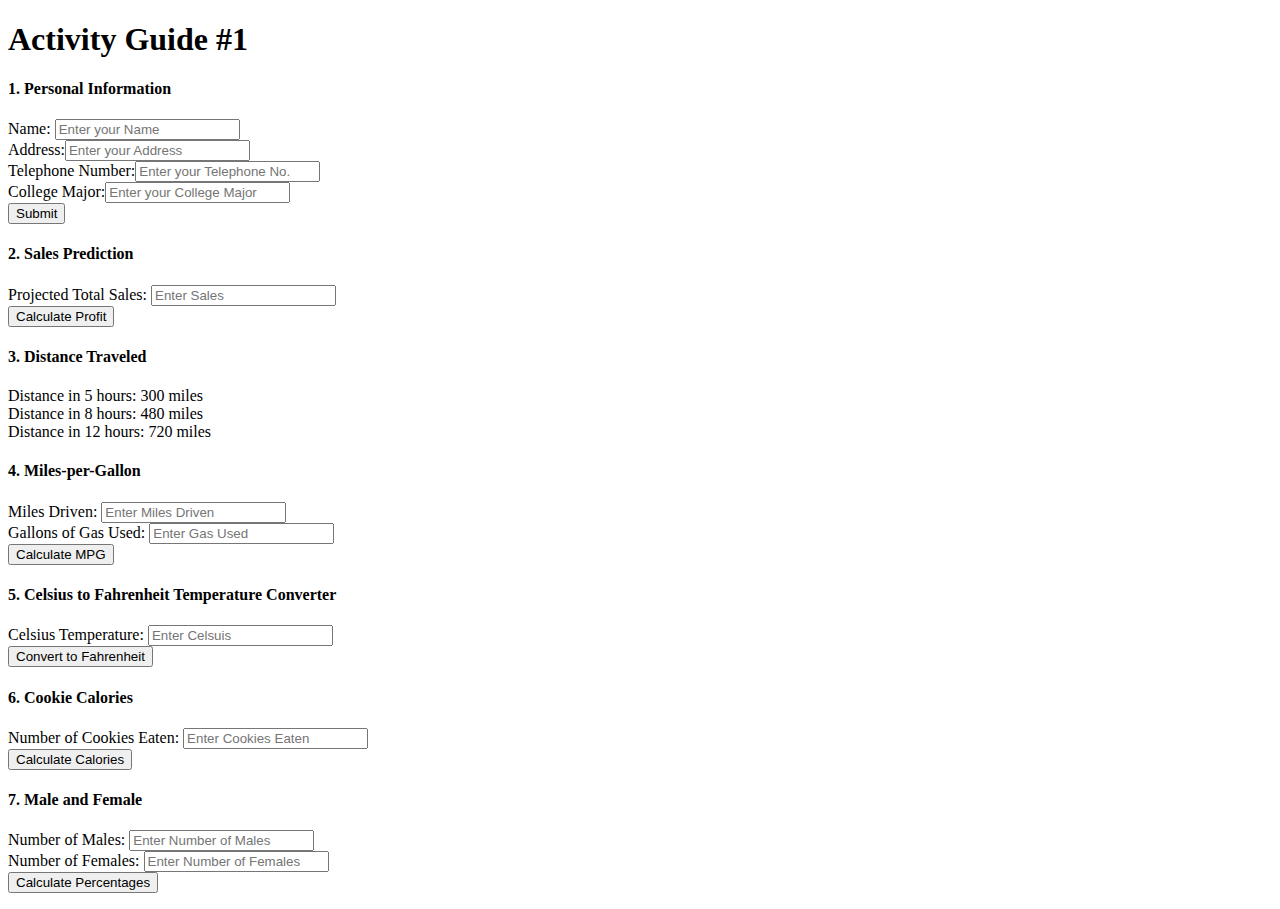
<file: JSPROJECTS/ActivityGuide1/index.html>
<!DOCTYPE html>
<html lang="en">
    <head>
        <meta charset="UTF-8">
        <meta name="viewport" content="width=device-width, initial-scale=1.0">
        <title>Activity Guide 1</title>
    </head>

    <body>
        <h1>Activity Guide #1</h1>
        <!--START OF ITEM 1-->
        <h4>1. Personal Information</h4>
        Name: <input type="text" id="name" placeholder="Enter your Name"><br />
        Address:<input type="text" id="address" placeholder="Enter your Address"><br />
        Telephone Number:<input type="text" id="telephone" placeholder="Enter your Telephone No."><br />
        College Major:<input type="text" id="major" placeholder="Enter your College Major"><br />
        <button id="btn1">Submit</button>
        <p id="output"></p>
        <!--END OF ITEM 1-->


        <!--START OF ITEM 2-->
        <h4>2. Sales Prediction</h4>
        Projected Total Sales: <input type="number" id="sales" placeholder="Enter Sales"><br />
        <button id="btn2">Calculate Profit</button>
        <p id="profitOutput"></p>
        <!--END OF ITEM 2-->


        <!--START OF ITEM 3-->
        <h4>3. Distance Traveled</h4>
        <p id="distanceOutput"></p>
        <!--END OF ITEM 3-->


        <!--START OF ITEM 4-->
        <h4>4. Miles-per-Gallon</h4>
        Miles Driven: <input type="number" id="miles" placeholder="Enter Miles Driven"><br />
        Gallons of Gas Used: <input type="number" id="gallons" placeholder="Enter Gas Used"><br />
        <button id="btn4">Calculate MPG</button>
        <p id="mpgOutput"></p>
        <!--END OF ITEM 4-->



        <!--START OF ITEM 5-->
        <h4>5. Celsius to Fahrenheit Temperature Converter</h4>
        Celsius Temperature: <input type="number" id="celsius" placeholder="Enter Celsuis"><br />
        <button id="btn5">Convert to Fahrenheit</button>
        <p id="fahrenheitOutput"></p>
        <!--END OF ITEM 5-->


        <!--START OF ITEM 6-->
        <h4>6. Cookie Calories</h4>
        Number of Cookies Eaten: <input type="number" id="cookiesEaten" placeholder="Enter Cookies Eaten"><br />
        <button id="btn6">Calculate Calories</button>
        <p id="caloriesOutput"></p>
        <!--END OF ITEM 6-->


        <!--START OF ITEM 7-->
        <h4>7. Male and Female</h4>
        Number of Males: <input type="number" id="males" placeholder="Enter Number of Males"><br />
        Number of Females: <input type="number" id="females" placeholder="Enter Number of Females"><br />
        <button id="btn7">Calculate Percentages</button>
        <p id="percentageOutput"></p>
        <!--END OF ITEM 7-->


        <!--Javascript-->
        <script src="app.js"></script>

    </body>
</html>
</file>
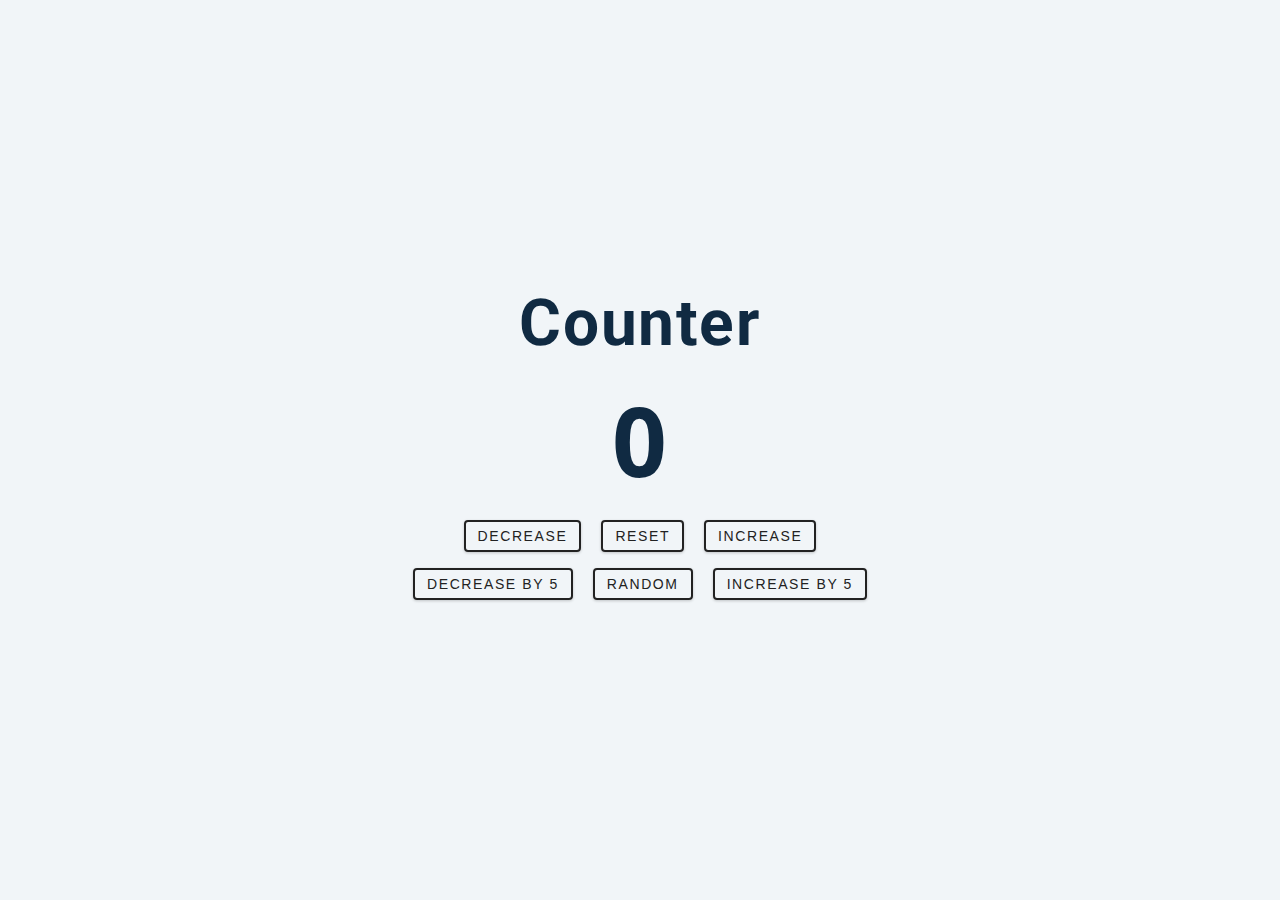
<file: JSPROJECTS/Counter/index.html>
<!DOCTYPE html>
<html lang="en">
    <head>
        <meta charset="UTF-8">
        <meta name="viewport" content="width=device-width, initial-scale=1.0">
        <title>Counter || Simple JS Project</title>

        <link rel = "stylesheet" href = "style.css">
    </head>
    <body>
        <main>
            <div class = "container">
                <h1>Counter</h1>
                <span id="value">0</span>
                <div class="button-container">
                    <button class="btn decrease">Decrease</button> 
                    <button class="btn reset">Reset</button>
                    <button class="btn increase">Increase</button><br />
                    <button class="btn decreaseByFive">Decrease By 5</button> 
                    <button class="btn random">Random</button> 
                    <button class="btn increaseByFive">Increase by 5</button> 
                </div>
            </div>
        </main>
        <script src="app.js"></script>
    </body>
   
</html>
</file>
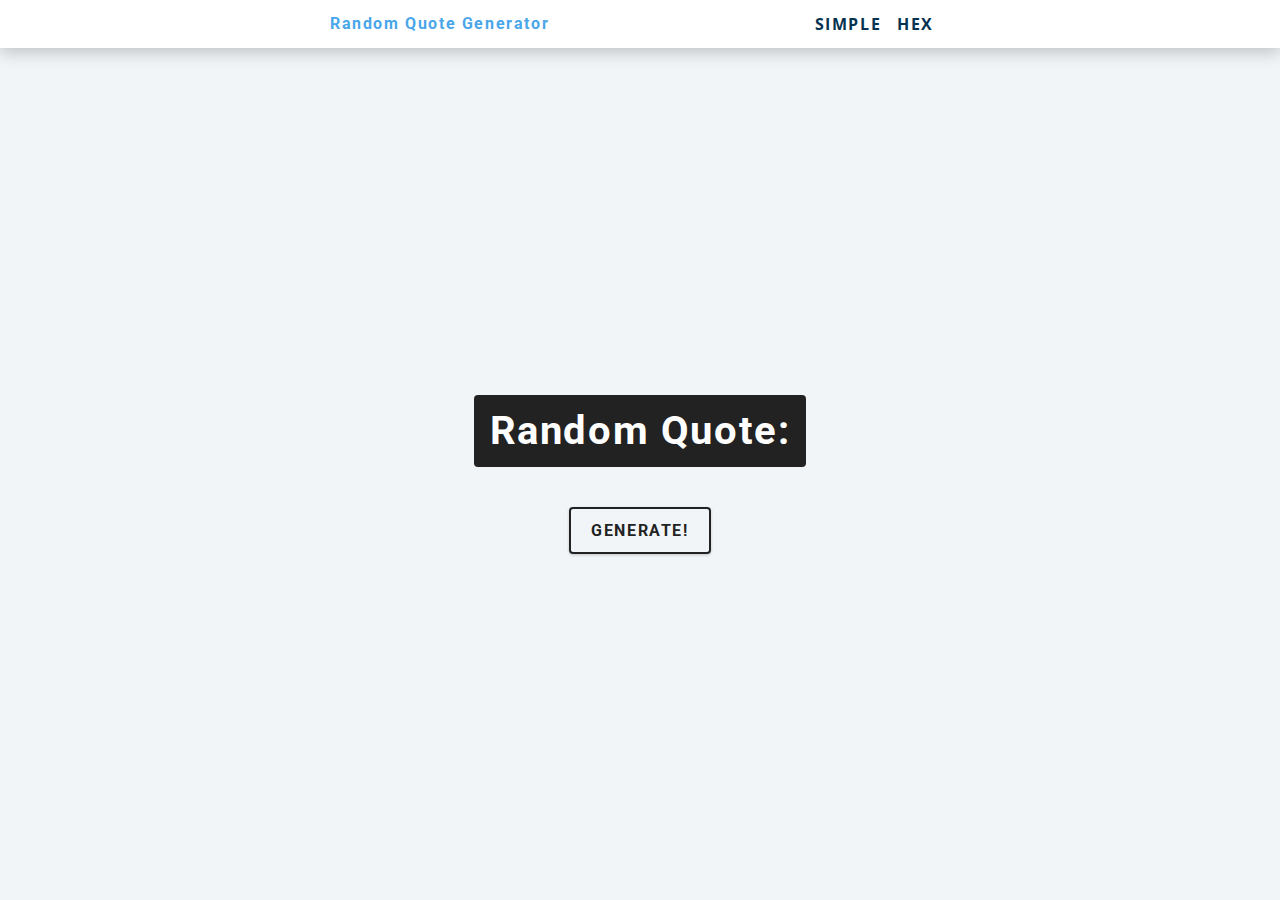
<file: JSPROJECTS/RandomQuote Generator/index.html>
<!DOCTYPE html>
<html>
    <head>
        <meta charset = "UTF-8">
        <meta name = "viewport" content="width=device-width, initial-scale=1.0">
        <title>Random Quote Generator  || Activity 2</title>
        <link rel = "stylesheet" href = "style.css">
    </head>
        <body>
            <nav>
                <div class="nav-center">
                    <h4>Random Quote Generator</h4>
                    <ul class="nav-links">
                        <li>
                            <a href="#">SIMPLE</a>
                        </li>
                        <li>
                            <a href="#">HEX</a>
                        </li>
                    </ul>
                </div>
            </nav>
            <main>
                <div class="container">
                    <h2>
                        Random Quote:<br />
                        <span class="color">
                        </span>
                    </h2>
                    <button class="btn btn-hero" id = "btn">Generate!</button>
                </div>
            </main>
            <script src="RQG.js"></script>
        </body>
    </html>
</file>
<file: JSPROJECTS/Counter/style.css>
/*
===============
Fonts
===============
*/
@import url("https://fonts.googleapis.com/css?family=Open+Sans|Roboto:400,700&display=swap");

/*
===============
Variables
===============
*/

:root {
  /* dark shades of primary color*/
  --clr-primary-1: hsl(205, 86%, 17%);
  --clr-primary-2: hsl(205, 77%, 27%);
  --clr-primary-3: hsl(205, 72%, 37%);
  --clr-primary-4: hsl(205, 63%, 48%);
  /* primary/main color */
  --clr-primary-5: hsl(205, 78%, 60%);
  /* lighter shades of primary color */
  --clr-primary-6: hsl(205, 89%, 70%);
  --clr-primary-7: hsl(205, 90%, 76%);
  --clr-primary-8: hsl(205, 86%, 81%);
  --clr-primary-9: hsl(205, 90%, 88%);
  --clr-primary-10: hsl(205, 100%, 96%);
  /* darkest grey - used for headings */
  --clr-grey-1: hsl(209, 61%, 16%);
  --clr-grey-2: hsl(211, 39%, 23%);
  --clr-grey-3: hsl(209, 34%, 30%);
  --clr-grey-4: hsl(209, 28%, 39%);
  /* grey used for paragraphs */
  --clr-grey-5: hsl(210, 22%, 49%);
  --clr-grey-6: hsl(209, 23%, 60%);
  --clr-grey-7: hsl(211, 27%, 70%);
  --clr-grey-8: hsl(210, 31%, 80%);
  --clr-grey-9: hsl(212, 33%, 89%);
  --clr-grey-10: hsl(210, 36%, 96%);
  --clr-white: #fff;
  --clr-red-dark: hsl(360, 67%, 44%);
  --clr-red-light: hsl(360, 71%, 66%);
  --clr-green-dark: hsl(125, 67%, 44%);
  --clr-green-light: hsl(125, 71%, 66%);
  --clr-black: #222;
  --ff-primary: "Roboto", sans-serif;
  --ff-secondary: "Open Sans", sans-serif;
  --transition: all 0.3s linear;
  --spacing: 0.1rem;
  --radius: 0.25rem;
  --light-shadow: 0 5px 15px rgba(0, 0, 0, 0.1);
  --dark-shadow: 0 5px 15px rgba(0, 0, 0, 0.2);
  --max-width: 1170px;
  --fixed-width: 620px;
}
/*
===============
Global Styles
===============
*/

*,
::after,
::before {
  margin: 0;
  padding: 0;
  box-sizing: border-box;
}
body {
  font-family: var(--ff-secondary);
  background: var(--clr-grey-10);
  color: var(--clr-grey-1);
  line-height: 1.5;
  font-size: 0.875rem;
}
ul {
  list-style-type: none;
}
a {
  text-decoration: none;
}
h1,
h2,
h3,
h4 {
  letter-spacing: var(--spacing);
  text-transform: capitalize;
  line-height: 1.25;
  margin-bottom: 0.75rem;
  font-family: var(--ff-primary);
}
h1 {
  font-size: 3rem;
}
h2 {
  font-size: 2rem;
}
h3 {
  font-size: 1.25rem;
}
h4 {
  font-size: 0.875rem;
}
p {
  margin-bottom: 1.25rem;
  color: var(--clr-grey-5);
}
@media screen and (min-width: 800px) {
  h1 {
    font-size: 4rem;
  }
  h2 {
    font-size: 2.5rem;
  }
  h3 {
    font-size: 1.75rem;
  }
  h4 {
    font-size: 1rem;
  }
  body {
    font-size: 1rem;
  }
  h1,
  h2,
  h3,
  h4 {
    line-height: 1;
  }
}
/*  global classes */

/* section */
.section {
  padding: 5rem 0;
}

.section-center {
  width: 90vw;
  margin: 0 auto;
  max-width: 1170px;
}
@media screen and (min-width: 992px) {
  .section-center {
    width: 95vw;
  }
}
main {
  min-height: 100vh;
  display: grid;
  place-items: center;
}

/*
===============
Counter
===============
*/

main {
  min-height: 100vh;
  display: grid;
  place-items: center;
}
.container {
  text-align: center;
}
#value {
  font-size: 6rem;
  font-weight: bold;
}
.btn {
  text-transform: uppercase;
  background: transparent;
  color: var(--clr-black);
  padding: 0.375rem 0.75rem;
  letter-spacing: var(--spacing);
  display: inline-block;
  transition: var(--transition);
  font-size: 0.875rem;
  border: 2px solid var(--clr-black);
  cursor: pointer;
  box-shadow: 0 1px 3px rgba(0, 0, 0, 0.2);
  border-radius: var(--radius);
  margin: 0.5rem;
}
.btn:hover {
  color: var(--clr-white);
  background: var(--clr-black);
}
</file>
<file: JSPROJECTS/RandomQuote Generator/style.css>
/*
=============== 
Fonts
===============
*/
@import url("https://fonts.googleapis.com/css?family=Open+Sans|Roboto:400,700&display=swap");

/*
=============== 
Variables
===============
*/

:root {
  /* dark shades of primary color*/
  --clr-primary-1: hsl(205, 86%, 17%);
  --clr-primary-2: hsl(205, 77%, 27%);
  --clr-primary-3: hsl(205, 72%, 37%);
  --clr-primary-4: hsl(205, 63%, 48%);
  /* primary/main color */
  --clr-primary-5: hsl(205, 78%, 60%);
  /* lighter shades of primary color */
  --clr-primary-6: hsl(205, 89%, 70%);
  --clr-primary-7: hsl(205, 90%, 76%);
  --clr-primary-8: hsl(205, 86%, 81%);
  --clr-primary-9: hsl(205, 90%, 88%);
  --clr-primary-10: hsl(205, 100%, 96%);
  /* darkest grey - used for headings */
  --clr-grey-1: hsl(209, 61%, 16%);
  --clr-grey-2: hsl(211, 39%, 23%);
  --clr-grey-3: hsl(209, 34%, 30%);
  --clr-grey-4: hsl(209, 28%, 39%);
  /* grey used for paragraphs */
  --clr-grey-5: hsl(210, 22%, 49%);
  --clr-grey-6: hsl(209, 23%, 60%);
  --clr-grey-7: hsl(211, 27%, 70%);
  --clr-grey-8: hsl(210, 31%, 80%);
  --clr-grey-9: hsl(212, 33%, 89%);
  --clr-grey-10: hsl(210, 36%, 96%);
  --clr-white: #fff;
  --clr-red-dark: hsl(360, 67%, 44%);
  --clr-red-light: hsl(360, 71%, 66%);
  --clr-green-dark: hsl(125, 67%, 44%);
  --clr-green-light: hsl(125, 71%, 66%);
  --clr-black: #222;
  --ff-primary: "Roboto", sans-serif;
  --ff-secondary: "Open Sans", sans-serif;
  --transition: all 0.3s linear;
  --spacing: 0.1rem;
  --radius: 0.25rem;
  --light-shadow: 0 5px 15px rgba(0, 0, 0, 0.1);
  --dark-shadow: 0 5px 15px rgba(0, 0, 0, 0.2);
  --max-width: 1170px;
  --fixed-width: 620px;
}
/*
=============== 
Global Styles
===============
*/

*,
::after,
::before {
  margin: 0;
  padding: 0;
  box-sizing: border-box;
}
body {
  font-family: var(--ff-secondary);
  background: var(--clr-grey-10);
  color: var(--clr-grey-1);
  line-height: 1.5;
  font-size: 0.875rem;
}
ul {
  list-style-type: none;
}
a {
  text-decoration: none;
}
h1,
h2,
h3,
h4 {
  letter-spacing: var(--spacing);
  text-transform: capitalize;
  line-height: 1.25;
  margin-bottom: 0.75rem;
  font-family: var(--ff-primary);
}
h1 {
  font-size: 3rem;
}
h2 {
  font-size: 2rem;
}
h3 {
  font-size: 1.25rem;
}
h4 {
  font-size: 0.875rem;
}
p {
  margin-bottom: 1.25rem;
  color: var(--clr-grey-5);
}
@media screen and (min-width: 800px) {
  h1 {
    font-size: 4rem;
  }
  h2 {
    font-size: 2.5rem;
  }
  h3 {
    font-size: 1.75rem;
  }
  h4 {
    font-size: 1rem;
  }
  body {
    font-size: 1rem;
  }
  h1,
  h2,
  h3,
  h4 {
    line-height: 1;
  }
}
/*  global classes */

/* section */
.section {
  padding: 5rem 0;
}

.section-center {
  width: 90vw;
  margin: 0 auto;
  max-width: 1170px;
}
@media screen and (min-width: 992px) {
  .section-center {
    width: 95vw;
  }
}
main {
  min-height: 100vh;
  display: grid;
  place-items: center;
}

/*
=============== 
Nav
===============
*/
nav {
  background: var(--clr-white);
  height: 3rem;
  display: grid;
  align-items: center;
  box-shadow: var(--dark-shadow);
}
.nav-center {
  width: 90vw;
  max-width: var(--fixed-width);
  margin: 0 auto;
  display: flex;
  align-items: center;
  justify-content: space-between;
}
.nav-center h4 {
  margin-bottom: 0;
  color: var(--clr-primary-5);
}
.nav-links {
  display: flex;
}
nav a {
  text-transform: capitalize;
  font-weight: 700;
  font-size: 1rem;
  color: var(--clr-primary-1);
  letter-spacing: var(--spacing);
  margin-right: 1rem;
}
nav a:hover {
  color: var(--clr-primary-5);
}
/*
=============== 
Container
===============
*/
main {
  min-height: calc(100vh - 3rem);
  display: grid;
  place-items: center;
}
.container {
  text-align: center;
}
.container h2 {
  background: var(--clr-black);
  color: var(--clr-white);
  padding: 1rem;
  border-radius: var(--radius);
  margin-bottom: 2.5rem;
}
.color {
  color: var(--clr-primary-5);
}
.btn-hero {
  font-family: var(--ff-primary);
  text-transform: uppercase;
  background: transparent;
  color: var(--clr-black);
  letter-spacing: var(--spacing);
  display: inline-block;
  font-weight: 700;
  transition: var(--transition);
  border: 2px solid var(--clr-black);
  cursor: pointer;
  box-shadow: 0 1px 3px rgba(0, 0, 0, 0.2);
  border-radius: var(--radius);
  font-size: 1rem;
  padding: 0.75rem 1.25rem;
}
.btn-hero:hover {
  color: var(--clr-white);
  background: var(--clr-black);
}
</file>
